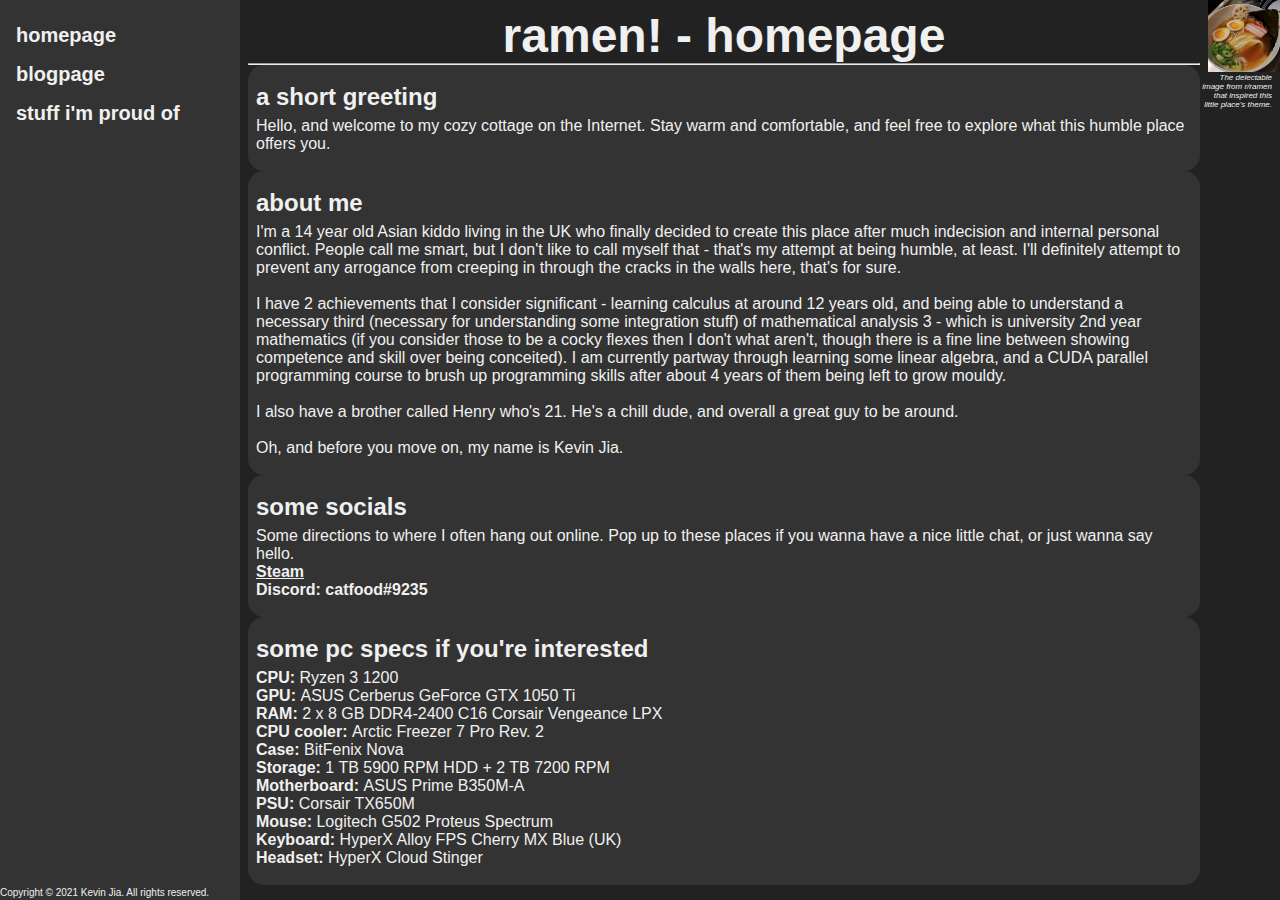
<file: index.html>
<!DOCTYPE html>
<html>
    <head>
        <link rel="stylesheet" href="index.css">
        <link rel="icon" href="favicon.png">
        <body>
            <title>ramen!</title>
            <div class="homepage_heading">
                <h1>ramen! - homepage</h1>
                <hr>
            </div>
            <div class="sidenav">
                <a href="index.html">homepage</a>
                <a href="blog.html">blogpage</a>
                <a href="proud.html">stuff i'm proud of</a>
                <p>Copyright © 2021 Kevin Jia. All rights reserved.</p>
            </div>
            <div class="img1">
                <img src="favicon.png"/>
                <p><i>The delectable image from r/ramen that inspired this little place's theme.</i></p>
            </div>
            <div class="text1">
                <h1>a short greeting</h1>
                <p>Hello, and welcome to my cozy cottage on the Internet. Stay warm and comfortable, and feel free to explore what this humble place offers you.</p>
            </div>
            <div class="text1">
                <h1>about me</h1>
                <p>I'm a 14 year old Asian kiddo living in the UK who finally decided to create this place after much indecision and internal personal conflict. People call me smart, but I don't like to call myself that - that's my attempt at being humble, at least. I'll definitely attempt to prevent any arrogance from creeping in through the cracks in the walls here, that's for sure.<br/><br/>I have 2 achievements that I consider significant - learning calculus at around 12 years old, and being able to understand a necessary third (necessary for understanding some integration stuff) of mathematical analysis 3 - which is university 2nd year mathematics (if you consider those to be a cocky flexes then I don't what aren't, though there is a fine line between showing competence and skill over being conceited). I am currently partway through learning some linear algebra, and a CUDA parallel programming course to brush up programming skills after about 4 years of them being left to grow mouldy.<br/><br/>I also have a brother called Henry who's 21. He's a chill dude, and overall a great guy to be around.<br/><br/>Oh, and before you move on, my name is Kevin Jia.</p>
            </div>
            <div class="text1">
                <h1>some socials</h1>
                <p>Some directions to where I often hang out online. Pop up to these places if you wanna have a nice little chat, or just wanna say hello.<br/><a href="https://steamcommunity.com/id/yummycatfood" target="_blank">Steam</a><br/><b>Discord: catfood#9235</b></p>
            </div>
            <div class="text1">
                <h1>some pc specs if you're interested</h1>
                        <p><b>CPU: </b>Ryzen 3 1200</br><b>GPU: </b>ASUS Cerberus GeForce GTX 1050 Ti<br/><b>RAM: </b>2 x 8 GB DDR4-2400 C16 Corsair Vengeance LPX<br/><b>CPU cooler: </b>Arctic Freezer 7 Pro Rev. 2<br/><b>Case: </b>BitFenix Nova<br/><b>Storage: </b>1 TB 5900 RPM HDD + 2 TB 7200 RPM<br/><b>Motherboard: </b>ASUS Prime B350M-A<br/><b>PSU: </b>Corsair TX650M<br/><b>Mouse: </b>Logitech G502 Proteus Spectrum<br/><b>Keyboard: </b>HyperX Alloy FPS Cherry MX Blue (UK)</b><br/><b>Headset: </b>HyperX Cloud Stinger</p>
            </div>
        </body>
    </head>
</html>
</file>
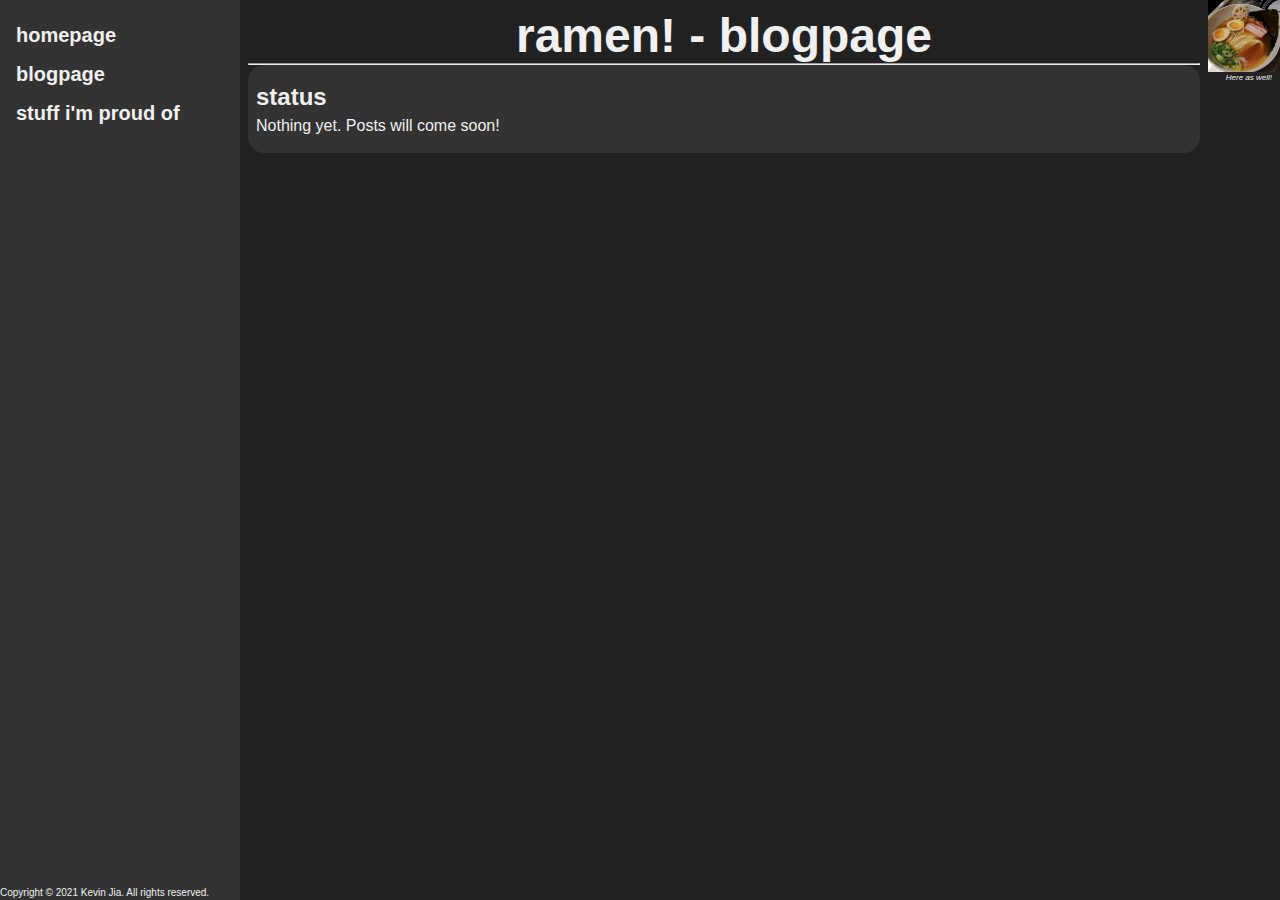
<file: blog.html>
<!DOCTYPE html>
<html>
    <head>
        <link rel="stylesheet" href="index.css">
        <link rel="icon" href="favicon.png">
        <body>
            <title>ramen!</title>
            <div class="homepage_heading">
                <h1>ramen! - blogpage</h1>
                <hr>
            </div>
            <div class="sidenav">
                <a href="index.html">homepage</a>
                <a href="blog.html">blogpage</a>
                <a href="proud.html">stuff i'm proud of</a>
                <p>Copyright © 2021 Kevin Jia. All rights reserved.</p>
            </div>
            <div class="img1">
                <img src="favicon.png"/>
                <p><i>Here as well!</i></p>
            </div>
            <div class="text1">
                <h1>status</h1>
                <p>Nothing yet. Posts will come soon!</p>
            </div>
        </body>
    </head>
</html>
</file>
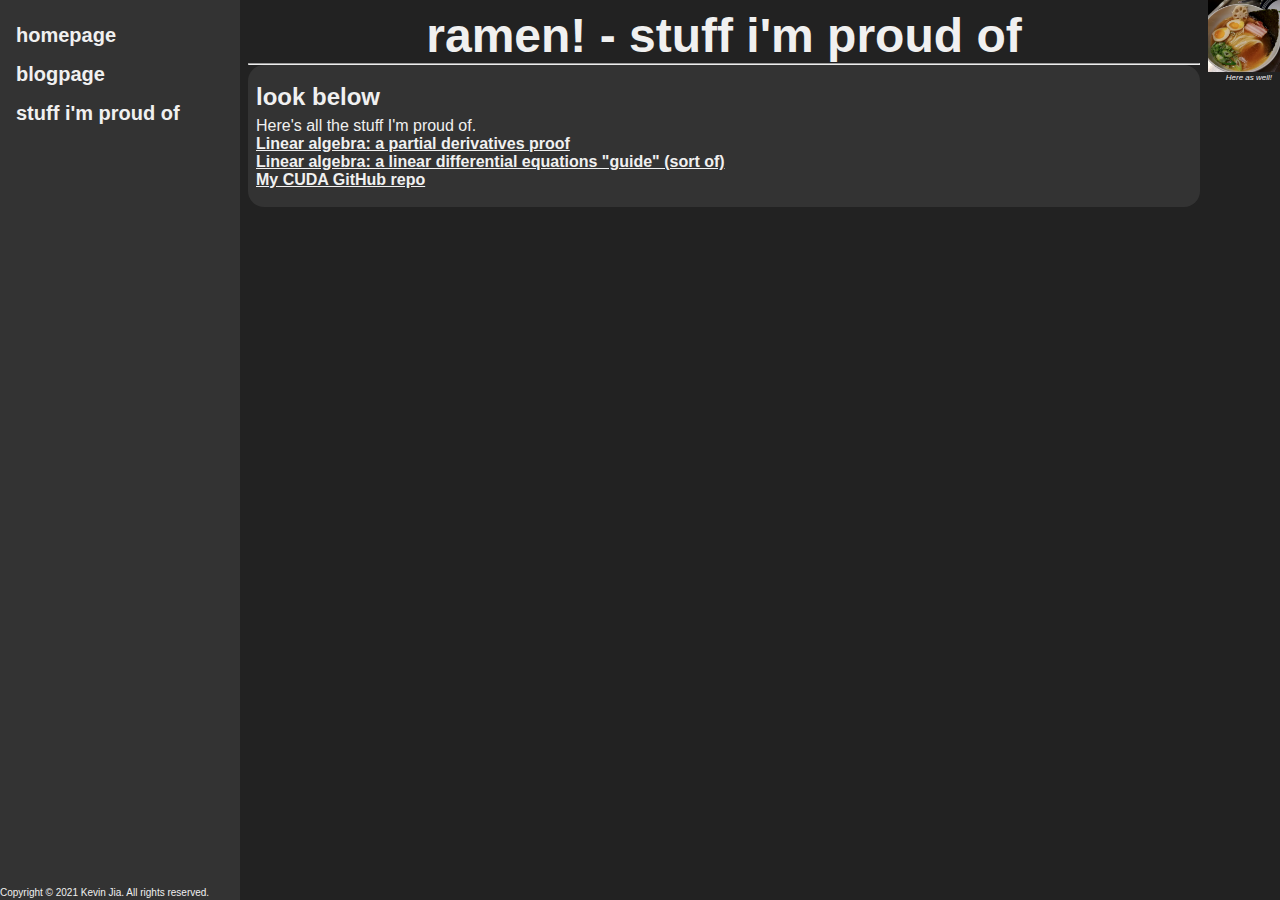
<file: proud.html>
<!DOCTYPE html>
<html>
    <head>
        <link rel="stylesheet" href="index.css">
        <link rel="icon" href="favicon.png">
        <body>
            <title>ramen!</title>
            <div class="homepage_heading">
                <h1>ramen! - stuff i'm proud of</h1>
                <hr>
            </div>
            <div class="sidenav">
                <a href="index.html">homepage</a>
                <a href="blog.html">blogpage</a>
                <a href="proud.html">stuff i'm proud of</a>
                <p>Copyright © 2021 Kevin Jia. All rights reserved.</p>
            </div>
            <div class="img1">
                <img src="favicon.png"/>
                <p><i>Here as well!</i></p>
            </div>
            <div class="text1">
                <h1>look below</h1>
                <p>Here's all the stuff I'm proud of.<br/><a href="./partial-derivatives-linear-algebra.pdf" target="_blank">Linear algebra: a partial derivatives proof</a><br/><a href="./linear-differential-equations-and-linear-algebra.pdf" target="_blank">Linear algebra: a linear differential equations "guide" (sort of)</a><br/><a href="https://github.com/Kev-Jia/cuda" target="_blank">My CUDA GitHub repo</a></p>
            </div>
        </body>
    </head>
</html>
</file>
<file: index.css>
body 
{
    background-color: #222222;
}

.homepage_heading h1
{
    color: #f0f0f0;
    font-style: normal;
    font-variant: normal;
    font-weight: bold;
    font-size: 48px;
    font-family: Verdana, sans-serif;
    text-align: center;
    padding: 0px;
    margin: auto 72px auto auto;
    text-indent: 240px;
}

.homepage_heading hr
{
    color: #f0f0f0;
    margin: auto 72px auto 240px;
}

.sidenav
{
    height: 100%;
    width: 240px;
    position: fixed;
    z-index: 1;
    top: 0;
    left: 0;
    background-color: #333333;
    overflow-x: hidden;
    padding-top: 16px;
}

.sidenav a
{
    padding: 8px 8px 8px 16px;
    font-size: 20px;
    font-style: normal;
    font-variant: normal;
    font-weight: bold;
    font-family: Verdana, sans-serif;
    color: #f0f0f0;
    text-decoration: none;
    display: block;
}

.sidenav a:hover
{
    padding: 8px 8px 8px 16px;
    font-size: 20px;
    color: #ffffff;
    text-decoration: none;
    display: block
}

.sidenav p
{
    text-align: center;
    bottom: 8px;
    font-family: Verdana, sans-serif;
    font-size: 10px;
    text-decoration: none;
    color: #f0f0f0;
    position: absolute;
}

.img1 img
{
    position: absolute;
    top: 0px;
    right: 0px;
    width: 72px;
    height: 72px;
    text-align: right;
}

.img1 p
{
    display: inline-block;
    color: #f0f0f0;
    font-family: Verdana, sans-serif;
    font-size: 8px;
    float: right;
    text-align: right;
    width: 72px;
    margin-right: 0px;
    padding: 0px 0px 0px 0px;
}

.text1
{
    background-color: #333333;
    font-weight: normal;
    border-radius: 16px;
    width: auto;
    align-content: center;
    height: auto;
    margin: auto 72px auto 240px;
}

.text1 p
{
    color: #f0f0f0;
    font-style: normal;
    font-variant: normal;
    font-weight: normal;
    font-size: 16px;
    font-family: Verdana, sans-serif;
    text-align: left;
    padding: 2px 8px 2px 8px;
}

.text1 h1
{
    color: #f0f0f0;
    font-style: normal;
    font-variant: normal;
    font-weight: bold;
    font-size: 24px;
    font-family: Verdana, sans-serif;
    text-align: left;
    padding: 2px 8px 0px 8px;
    margin-bottom: -12px;
}

.text1 a
{
    font-size: 16px;
    font-style: normal;
    font-variant: normal;
    font-weight: bold;
    font-family: Verdana, sans-serif;
    color: #f0f0f0;
    text-decoration: underline;
}

.text1 a:hover
{
    font-size: 16px;
    color: #ffffff;
    text-decoration: underline;
}
</file>
